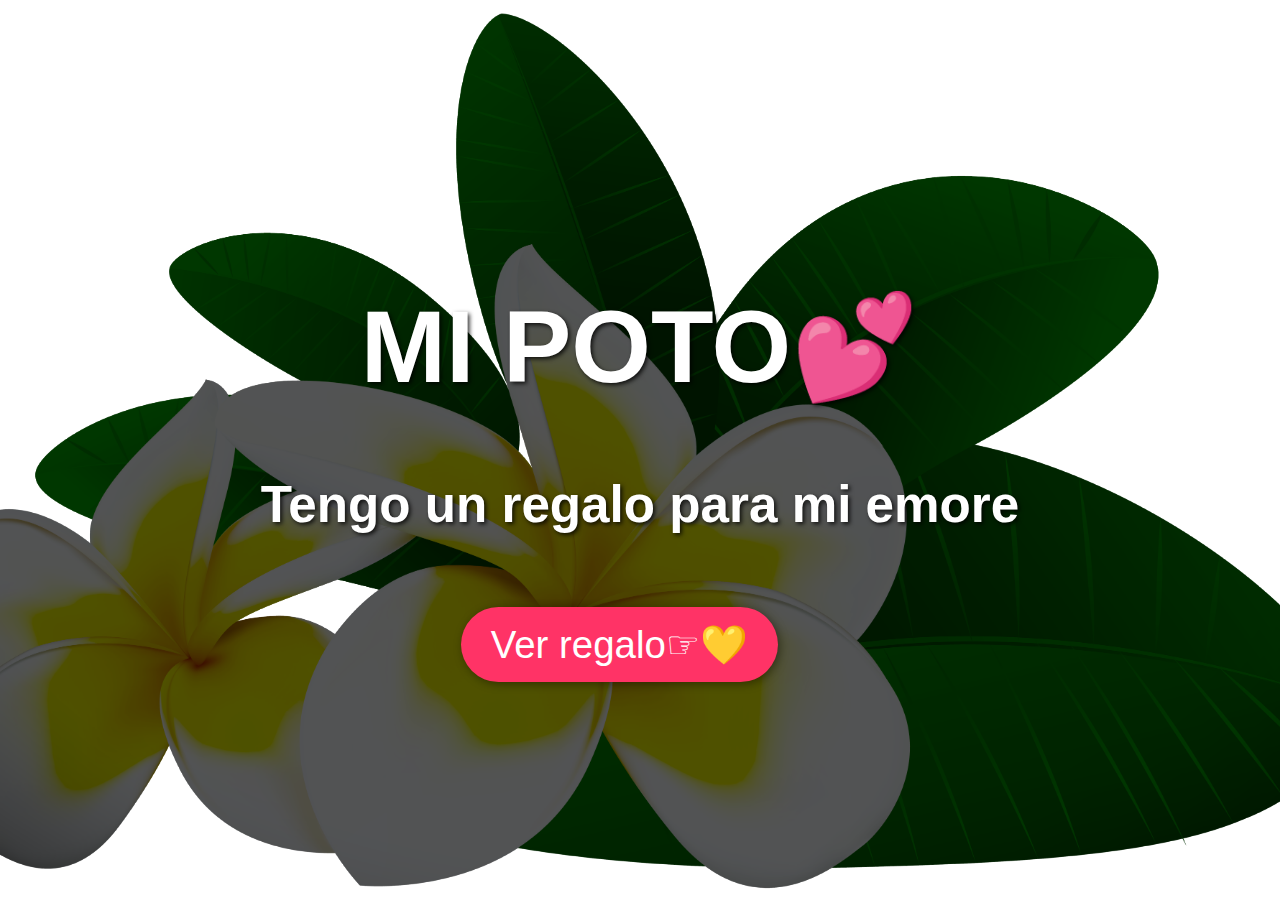
<file: index.html>
<!DOCTYPE html>
<html lang="es">
<head>
    <meta charset="UTF-8">
    <meta name="viewport" content="width=device-width, initial-scale=1.0">
    <title>Mi Emore</title>
    <style>
        body, html {
            margin: 0;
            padding: 0;
            height: 100%;
            width: 100%;
            display: flex;
            justify-content: center;
            align-items: center;
            background: url('img/amar.png') no-repeat center center/cover;
            font-family: 'Arial', sans-serif;
        }

        h1, h2 {
            color: white;
            text-shadow: 2px 2px 4px rgba(0, 0, 0, 0.8);
            text-align: center;
        }

        h1 {
            font-size: 8vw;
            animation: fadeInOut 3s infinite; /* Animación suave */
        }

        h2 {
            font-size: 4vw;
            margin-top: 20px;
            animation: pulse 2s infinite; /* Pequeño efecto de pulsación */
        }

        button {
            font-size: 3vw;
            padding: 15px 30px;
            margin-top: 30px;
            border: none;
            margin-left: 200px;
            background-color: #ff3366;
            color: white;
            cursor: pointer;
            border-radius: 50px;
            box-shadow: 2px 2px 10px rgba(0, 0, 0, 0.4);
        }

        @keyframes fadeInOut {
            0%, 100% {
                opacity: 0.8;
            }
            50% {
                opacity: 1;
            }
        }

        @keyframes pulse {
            0%, 100% {
                transform: scale(1);
            }
            50% {
                transform: scale(1.05);
            }
        }
    </style>
</head>
<body>
    <div>
        <h1>MI POTO💕</h1>
        <h2>Tengo un regalo para mi emore</h2>
        <button onclick="window.location.href='rosas.html'">Ver regalo☞💛</button>
    </div>
</body>
</html>
</file>
